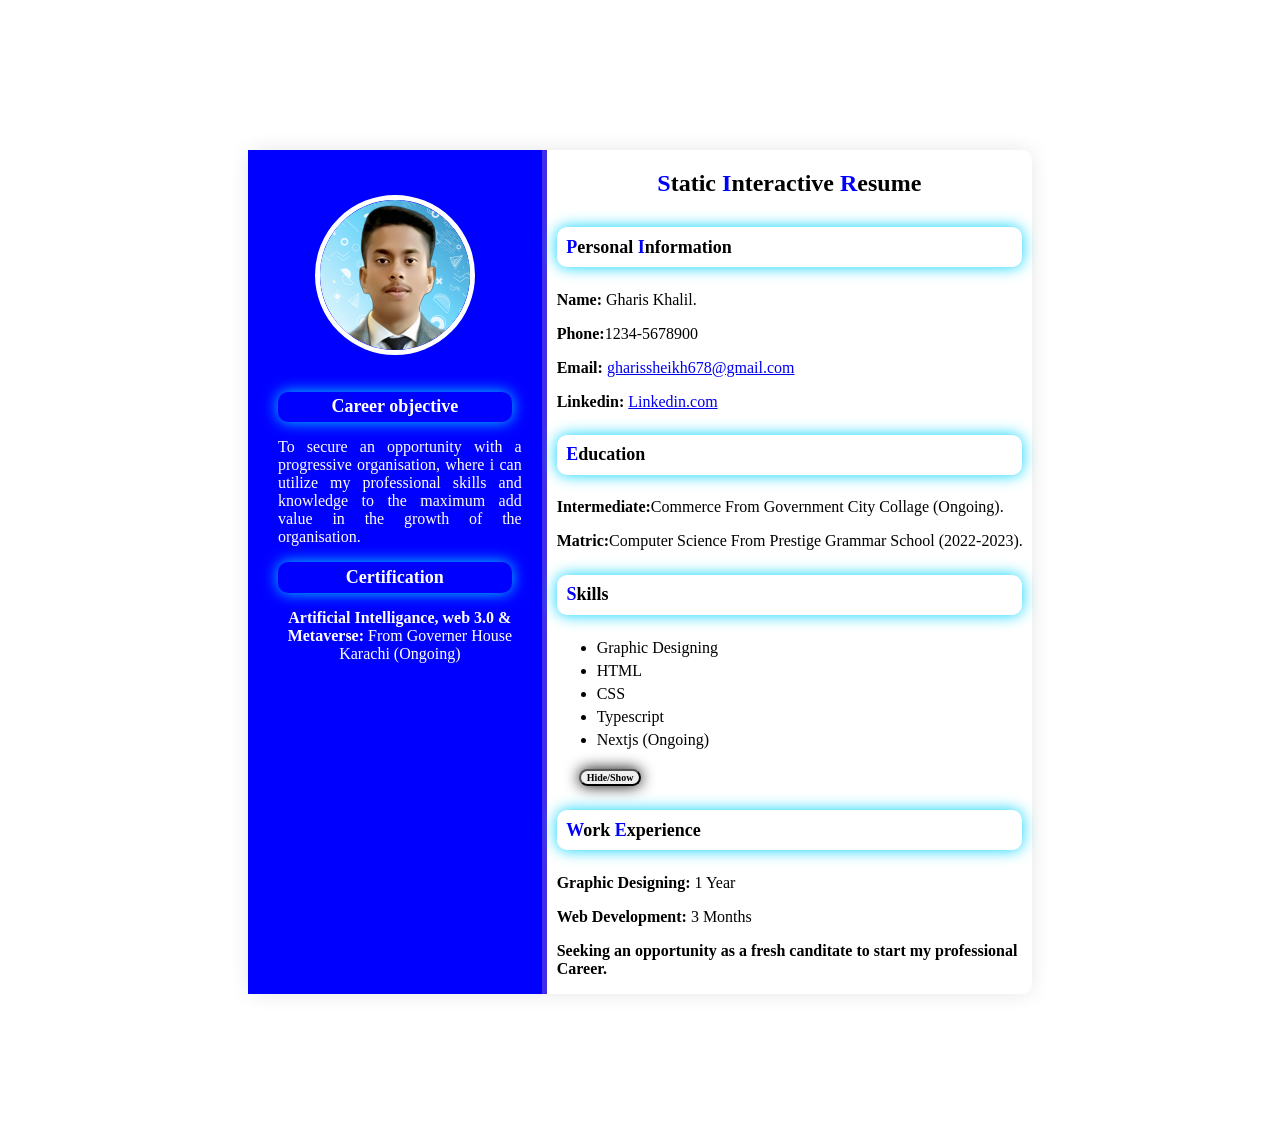
<file: Milestone-1/index.html>
<!DOCTYPE html>
<html lang="en">
<head>
    <meta charset="UTF-8">
    <meta name="viewport" content="width=device-width, initial-scale=1.0">
    <title>Static Interactive Resume</title>
    <link rel="stylesheet" href="style.css">
</head>
<body>
    <div class="resume-container">
        <!-- Left Section -->
         <div class="left-section">
            <img src="profile.png" alt="Profile Picture" class="profile-picture">
            <section id="objective">
                <h3 style="color: white;">Career objective</h3>
                <p style="text-align: justify; hyphens: auto;">To secure an opportunity with a progressive organisation,  where i can utilize my professional skills and 
                knowledge to the maximum add value in the growth of the organisation. </p>
            </section>
            <section id="certification">
                <h3 style="color: white;">Certification</h3>
                <p><b>Artificial Intelligance, web 3.0 & Metaverse:</b> From Governer House Karachi (Ongoing)</p>
            </section>
         </div>

         <!-- Right Section -->
         <div class="righ-section">
         <h1><span>S</span>tatic <span>I</span>nteractive <span>R</span>esume</h1>

         <!-- Personal Information -->

          <section id="personal-info">
            <h3><span>P</span>ersonal <span>I</span>nformation</h3>
            <p><b>Name:</b> Gharis Khalil.</p>
            <p><b>Phone:</b>1234-5678900</p>
            <p><b>Email:</b> <a href="mailto:gharissheikh678@gmail.com">gharissheikh678@gmail.com</a></p>
            <p><b>Linkedin:</b> <a href="https://www.linkedin.com/in/gharis-khalil" target="_blank">Linkedin.com</a></p>
          </section>

          <!-- Education Section-->

          <section id="education">
            <h3><span>E</span>ducation</h3>
            <p><b>Intermediate:</b>Commerce From Government City Collage (Ongoing).</p>
            <p><b>Matric:</b>Computer Science From Prestige Grammar School (2022-2023).</p>
          </section>

          <!-- Skills -->
          <h3 style="margin-left: 10px;"><span>S</span>kills</h3>
          <section id="skills">
           
            <ul>
                <li>Graphic Designing</li>
                <li>HTML</li>
                <li>CSS</li>
                <li>Typescript</li>
                <li>Nextjs (Ongoing)</li>
            </ul>
          </section>

          <!-- Button To Toggle -->

          <button id="toggle-skills"><b>Hide/Show</b></button>

          <!-- Work Experience Section -->

          <section id="work-experience">
            <h3><Span>W</Span>ork <span>E</span>xperience</h3>
            <p><b> Graphic Designing:</b> 1 Year</p>
            <p><b> Web Development:</b> 3 Months</p>
            <p><b> Seeking an opportunity as a fresh canditate to start my professional Career. </b></p>
          </section>

        </div>
    </div>
    <script src="script.js"></script>
</body>

</html>
</file>
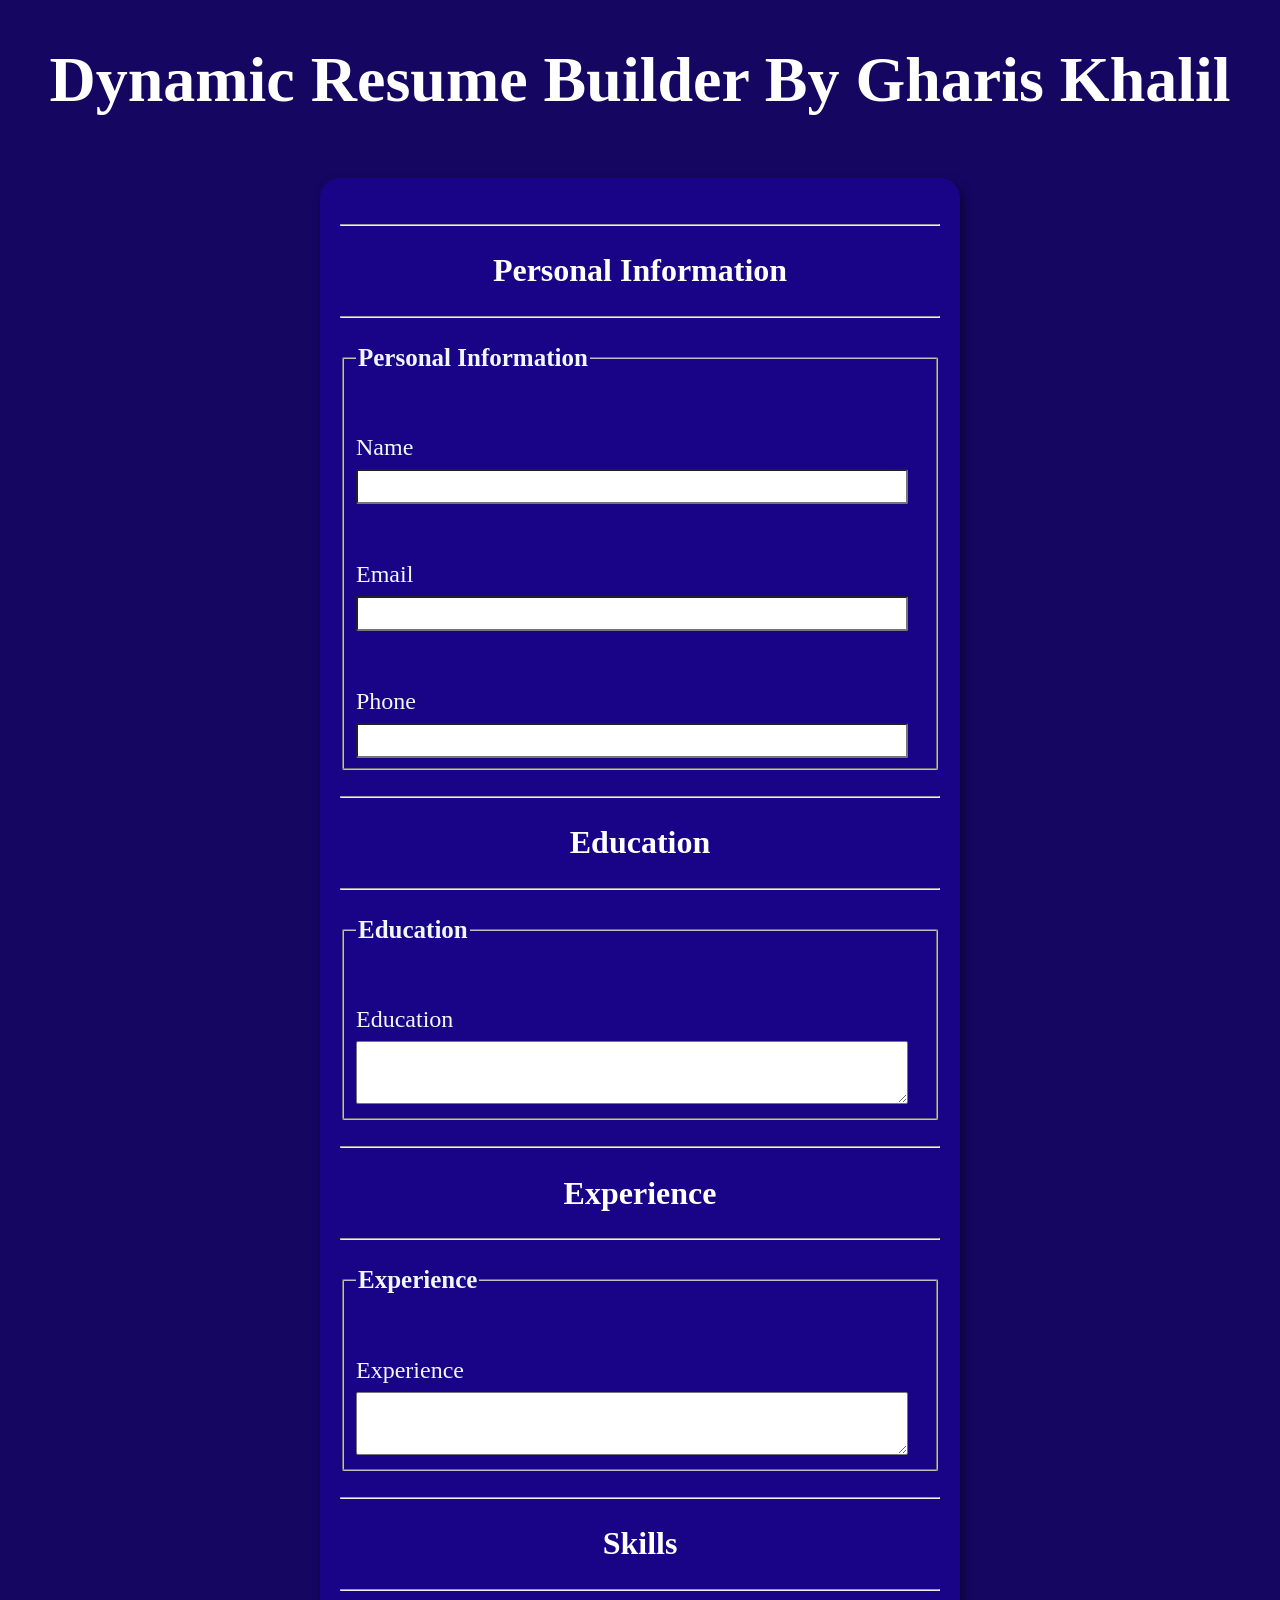
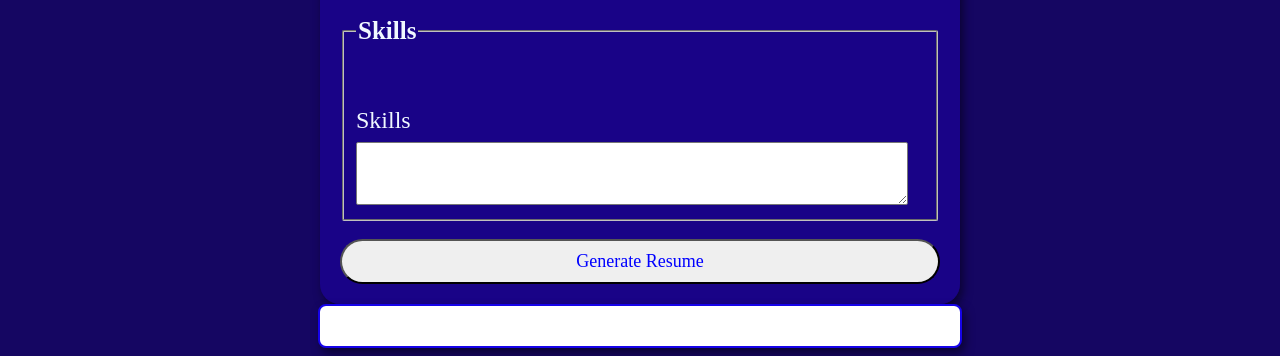
<file: Milestone-3/index.html>
<!DOCTYPE html>
<html lang="en">
<head>
    <meta charset="UTF-8">
    <meta name="viewport" content="width=device-width, initial-scale=1.0">
    <title>Static Resume Builder</title>
    <link rel="stylesheet" href="style.css">
</head>
<body>
    <h1>Dynamic Resume Builder By Gharis Khalil</h1>
    <br>
    
    <form id="resumeForm">
        <br>
        <hr>
        <h2>Personal Information</h2>
        <hr>
        <br>
        <fieldset>
            <legend>Personal Information</legend>
            <label for="name">Name</label>
            <input type="text" id="name" name="name" required>
            <br>

            <label for="email">Email</label>
            <input type="text" id="email" name="email" required>
            <br>

            <label for="phone">Phone</label>
            <input type="text" name="phone" id="phone" required>
            <br>
        </fieldset>
    
        <!-- Education -->
         <br>
         <hr>
         <h2>Education</h2>
         <hr>
         <br>
        <fieldset>
            <legend>Education</legend>
            <label for="education">Education</label>
            <textarea name="education" id="education" rows="3" required></textarea><br>
        </fieldset>

        <!-- Experience -->
         <br>
         <hr>
         <h2>Experience</h2>
         <hr>
         <br>
        <fieldset>
            <legend>Experience</legend>
            <label for="experience">Experience</label>
            <textarea name="experience" id="experience" rows="3" required></textarea><br>
        </fieldset>

         <!-- Skills -->
          <br>
          <hr>
          <h2>Skills</h2>
          <hr>
          <br>
         <fieldset>
            <legend>Skills</legend>
            <label for="skill">Skills</label>
            <textarea name="skill" id="skill" rows="3" required></textarea><br>
        </fieldset>
        <br>
        <button type="submit">Generate Resume</button>
        </form> 

        <div id="resumeOutput">
            
             <!-- Resume Will Be Generated  -->
        </div> 

        <script src="script.js"></script>
</body>
</html>
</file>
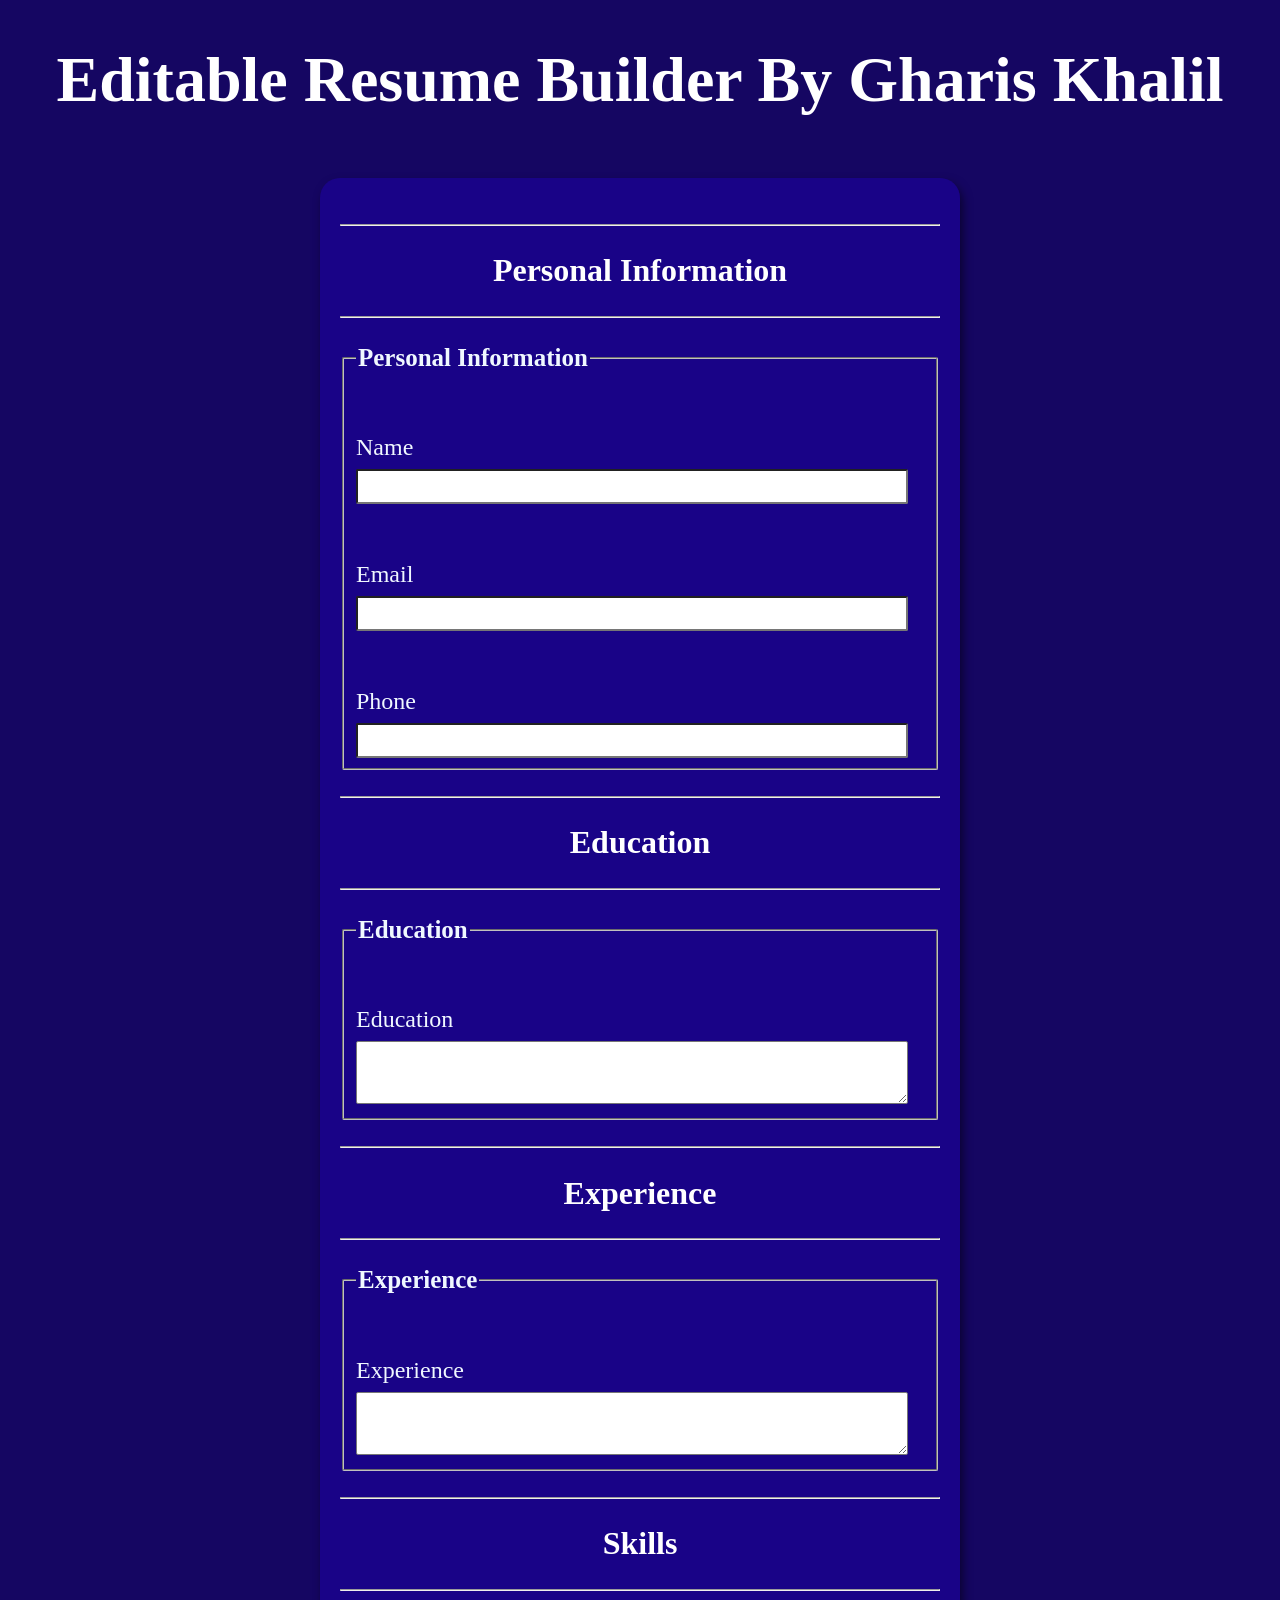
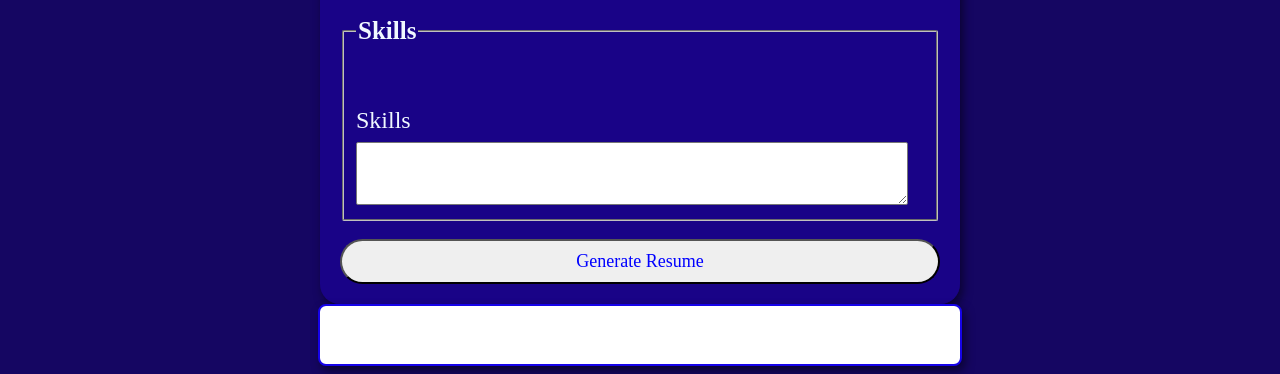
<file: Milestone-4/index.html>
<!DOCTYPE html>
<html lang="en">
<head>
    <meta charset="UTF-8">
    <meta name="viewport" content="width=device-width, initial-scale=1.0">
    <title>Editable Resume Builder</title>
    <link rel="stylesheet" href="style.css">
</head>
<body>
    <h1>Editable Resume Builder By Gharis Khalil</h1>
    <br>
    
    <form id="resumeForm">
        <br>
        <hr>
        <h2>Personal Information</h2>
        <hr>
        <br>
        <fieldset>
            <legend>Personal Information</legend>
            <label for="name">Name</label>
            <input type="text" id="name" name="name" required>
            <br>

            <label for="email">Email</label>
            <input type="text" id="email" name="email" required>
            <br>

            <label for="phone">Phone</label>
            <input type="text" name="phone" id="phone" required>
            <br>
        </fieldset>
    
        <!-- Education -->
         <br>
         <hr>
         <h2>Education</h2>
         <hr>
         <br>
        <fieldset>
            <legend>Education</legend>
            <label for="education">Education</label>
            <textarea name="education" id="education" rows="3" required></textarea><br>
        </fieldset>

        <!-- Experience -->
         <br>
         <hr>
         <h2>Experience</h2>
         <hr>
         <br>
        <fieldset>
            <legend>Experience</legend>
            <label for="experience">Experience</label>
            <textarea name="experience" id="experience" rows="3" required></textarea><br>
        </fieldset>

         <!-- Skills -->
          <br>
          <hr>
          <h2>Skills</h2>
          <hr>
          <br>
         <fieldset>
            <legend>Skills</legend>
            <label for="skill">Skills</label>
            <textarea name="skill" id="skill" rows="3" required></textarea><br>
        </fieldset>
        <br>
        <button type="submit">Generate Resume</button>
        </form> 

        <div id="resumeOutput" contenteditable="true">
             <!-- Resume Will Be Generated  -->
        </div> 

        <script src="script.js"></script>
</body>
</html>
</file>
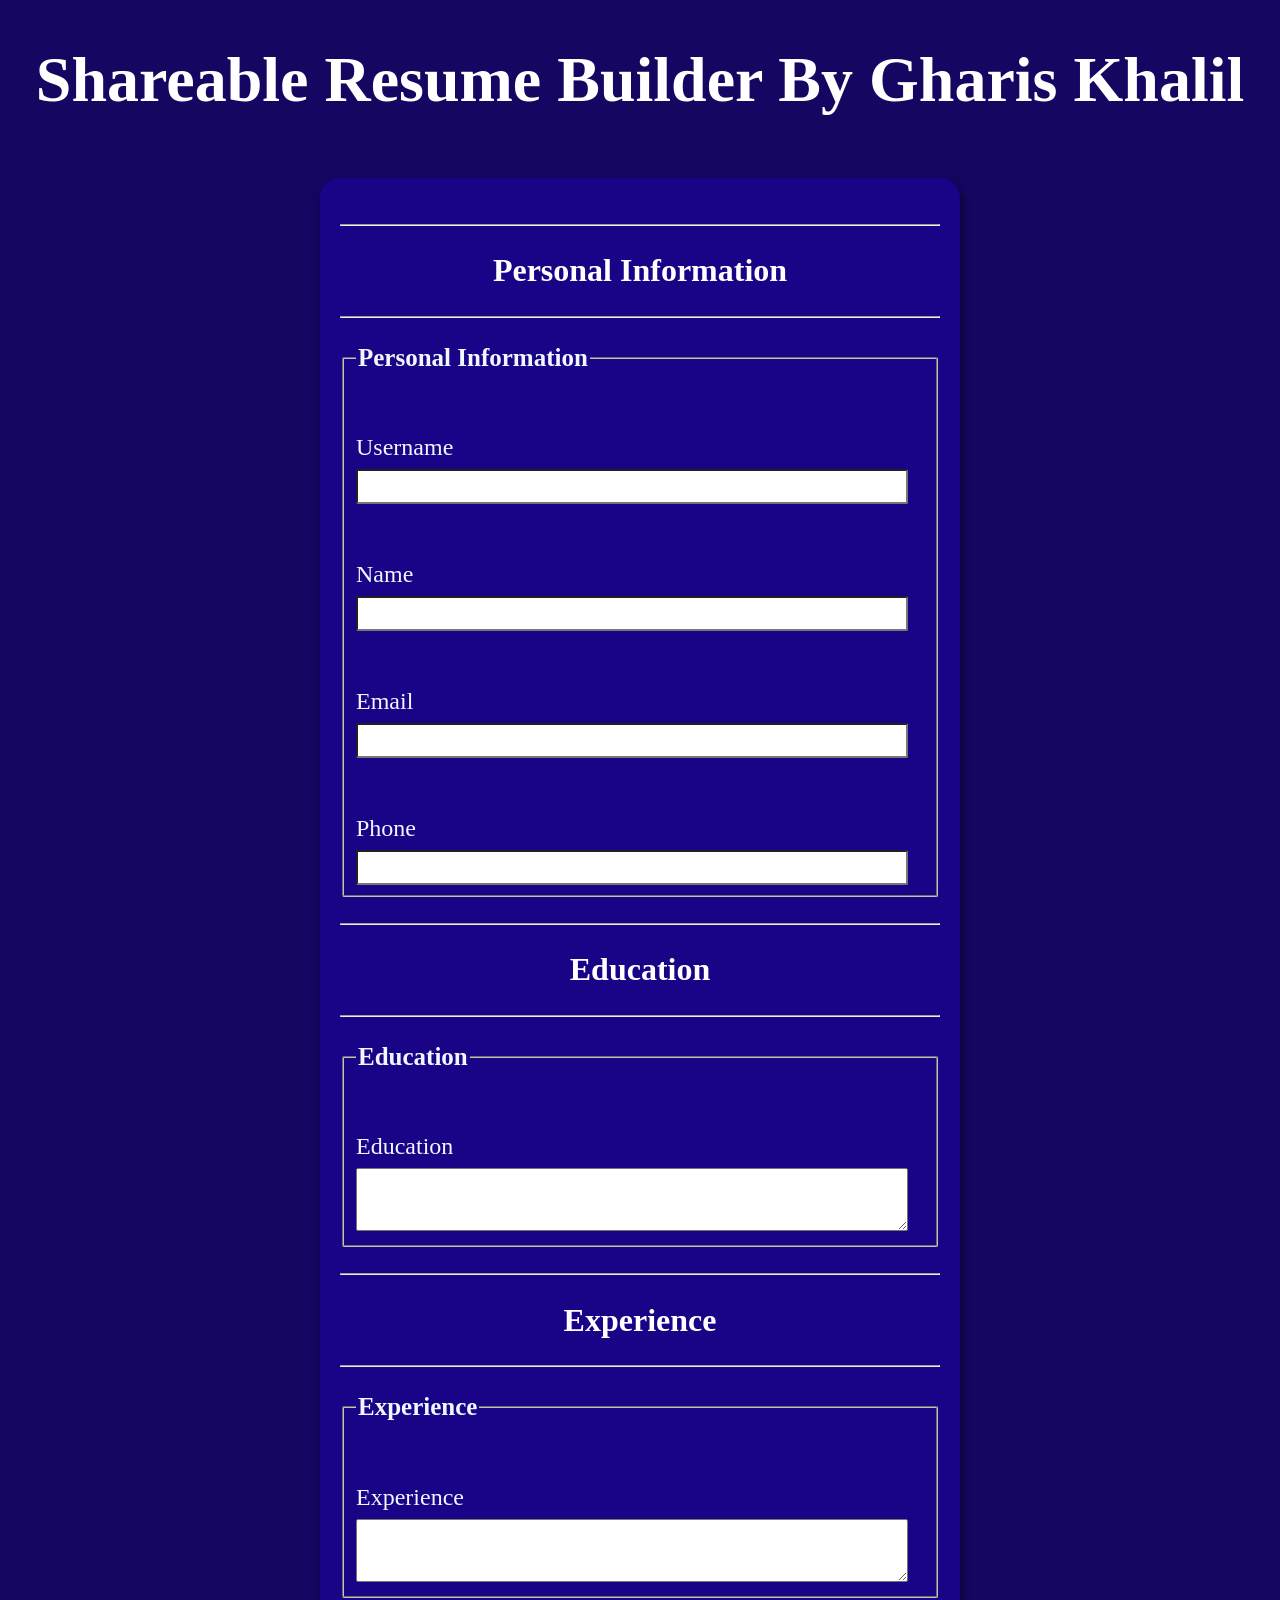
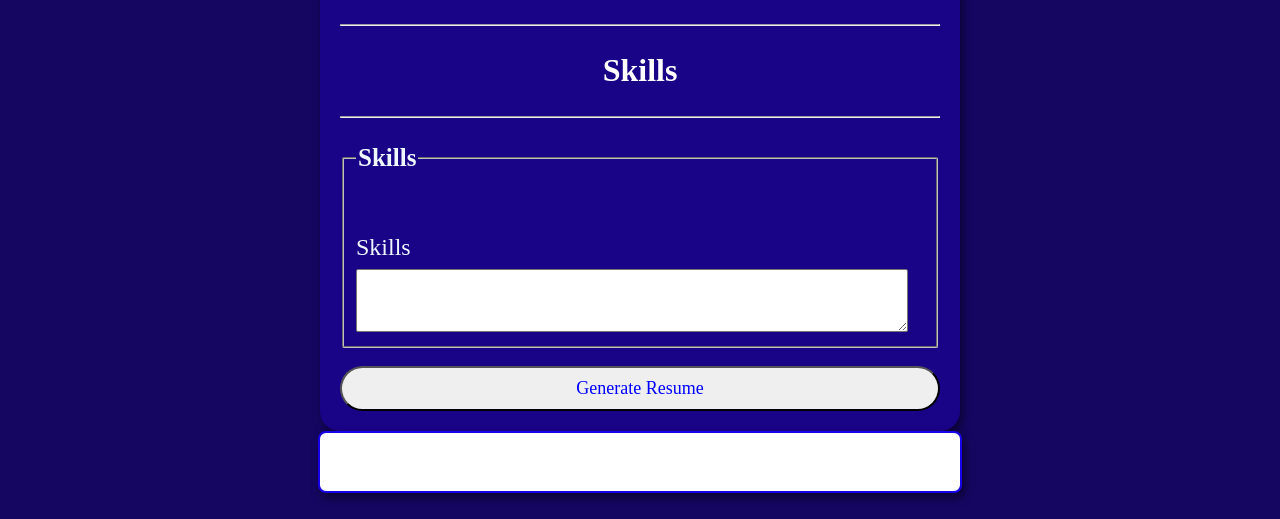
<file: Milestone-5/index.html>
<!DOCTYPE html>
<html lang="en">
<head>
    <meta charset="UTF-8">
    <meta name="viewport" content="width=device-width, initial-scale=1.0">
    <title>Shareable Resume Builder</title>
    <link rel="stylesheet" href="style.css">
</head>
<body>
    <h1>Shareable Resume Builder By Gharis Khalil</h1>
    <br>
    
    <form id="resumeForm">
        <br>
        <hr>
        <h2>Personal Information</h2>
        <hr>
        <br>
        <fieldset>
            <legend>Personal Information</legend>

            <label for="username">Username</label>
            <input type="text" id="username" name="name" required>
            <br>

            <label for="name">Name</label>
            <input type="text" id="name" name="name" required>
            <br>

            <label for="email">Email</label>
            <input type="text" id="email" name="email" required>
            <br>

            <label for="phone">Phone</label>
            <input type="text" name="phone" id="phone" required>
            <br>
        </fieldset>
    
        <!-- Education -->
         <br>
         <hr>
         <h2>Education</h2>
         <hr>
         <br>
        <fieldset>
            <legend>Education</legend>
            <label for="education">Education</label>
            <textarea name="education" id="education" rows="3" required></textarea><br>
        </fieldset>

        <!-- Experience -->
         <br>
         <hr>
         <h2>Experience</h2>
         <hr>
         <br>
        <fieldset>
            <legend>Experience</legend>
            <label for="experience">Experience</label>
            <textarea name="experience" id="experience" rows="3" required></textarea><br>
        </fieldset>

         <!-- Skills -->
          <br>
          <hr>
          <h2>Skills</h2>
          <hr>
          <br>
         <fieldset>
            <legend>Skills</legend>
            <label for="skill">Skills</label>
            <textarea name="skill" id="skill" rows="3" required></textarea><br>
        </fieldset>
        <br>
        <button type="submit">Generate Resume</button>
        </form> 

        <div id="resumeOutput" contenteditable="true">
             <!-- Resume Will Be Generated  -->
        </div> 
        <br>

      <div id="shareable-link-container" style="display: none;">
        <h2>Shareable Link</h2>
        <p>Here is your unique link to edit your resume</p>
        <a href="#" id="shareable-link" target="_blank"></a>
        <br>
        <button id="download-pdf"><b>Download as PDF</b></button>
      </div>
 
        <script src="script.js"></script>
</body>
</html>
</file>
<file: Milestone-1/style.css>
body{
    font-family: 'Times New Roman', Times, serif;
    background-color: white;
    margin: 0;
    padding: 150px;
}

.resume-container {
    display: flex;
    background-color: white;
    width: 80%;
    margin: auto;
    border-radius: 10px;
    box-shadow: 0 0 20px rgba(0,0,0,0.1);
}

.left-section {
    background-color: rgb(0, 0, 255);
    color: white;
    padding: 20px;
    width: 35%;
    text-align: center;
    border-right: 5px solid rgb(64, 45, 236);
}

.profile-picture {
    width: 150px;
    height: 150px;
    margin-top: 10%;
    border-radius: 50%;
    border: 5px solid white;
    margin-bottom: 20px;
}

h1 {
    font-size: 24px;
    margin: 10px 0;
    margin-bottom: 30px;
    text-align: center;
    margin-top: 20px;
}

h3 {
    font-size: 18px;
    padding: 2%;
    margin: 20px 0 10px;
    color: black;
    border-radius: 10px;
    box-shadow: 0 0 15px rgb(4, 211, 253);
    margin-top: 5%;
    margin-bottom: 5%;
    margin-right: 10px;
}

ul {
    list-style-type: fill round;
    padding: 10;
    margin: 10px 0;
}

ul li {
    margin: 5px 0;
}

.right-section{
    padding: 20px;
    width: 65%;
}

button {
    font-family: 'Times New Roman', Times, serif;
    border-radius: 10px;
    box-shadow: 0 0 15px black;
    cursor: pointer;
    margin-top: 10px;
    font-size: 10px;
    margin-left: 32px;
    size: 30px;
}

button:hover{
    background-color: blue;
}

section{
    margin-left: 10px;
    margin-right: 10 px;
}

span{
    color: blue;
}
</file>
<file: Milestone-3/style.css>
body {
    font-family: 'Times New Roman', Times, serif;
    margin: 20;
    padding: 0;
    background-color:#11025ffa;
}

h1{
    color :white;
    text-align: center;
    font-size: 400%;
    font-family: 'Times New Roman', Times, serif;
}

h2{
    font-size: 200%;
    text-align: center;
    color: white;
}

form{
    max-width: 600px;
    margin: auto;
    background-color:#1a0488fa ;
    border-radius: 20px;
    box-shadow: 3px 5px 10px rgba(0,0,0,0.5);
    padding: 20px;
    
}

button{
   display: block;
   width: 100%;
   padding: 10px;
   font-size: 18px;
   color: blue;
   cursor: pointer;
   font-family: 'Times New Roman', Times, serif;
   border-radius: 50px;
}

fieldset{
    color: aliceblue;
    border-radius: 2px;
}

legend{
    font-weight: bold;
    font-size: 25px;
}

input,textarea{
    width: calc(100% - 16px);
    padding:8px ;
    margin-top: 8px;
    border-radius: 2px;
    box-sizing: border-box;
}

label{
    display: block;
    margin-top: 10%;
    font-size: x-large;
}

#resumeOutput{
    max-width: 600px;
    margin: auto;
    padding: 20px;
    border: 2px solid rgb(22, 3, 233);
    border-radius: 8px;
    background-color: white;
    box-shadow: 3px 5px 10px rgba(0,0,0,0.5);
}

#resumeOutput h2{
    color: black;
}
</file>
<file: Milestone-4/style.css>
body {
    font-family: 'Times New Roman', Times, serif;
    margin: 20;
    padding: 0;
    background-color:#11025ffa;
}

h1{
    color :white;
    text-align: center;
    font-size: 400%;
    font-family: 'Times New Roman', Times, serif;
}

h2{
    font-size: 200%;
    text-align: center;
    color: white;
}

form{
    max-width: 600px;
    margin: auto;
    background-color:#1a0488fa ;
    border-radius: 20px;
    box-shadow: 3px 5px 10px rgba(0,0,0,0.5);
    padding: 20px;
    
}

button{
   display: block;
   width: 100%;
   padding: 10px;
   font-size: 18px;
   color: blue;
   cursor: pointer;
   font-family: 'Times New Roman', Times, serif;
   border-radius: 50px;
}

fieldset{
    color: aliceblue;
    border-radius: 2px;
}

legend{
    font-weight: bold;
    font-size: 25px;
}

input,textarea{
    width: calc(100% - 16px);
    padding:8px ;
    margin-top: 8px;
    border-radius: 2px;
    box-sizing: border-box;
}

label{
    display: block;
    margin-top: 10%;
    font-size: x-large;
}

#resumeOutput{
    max-width: 600px;
    margin: auto;
    padding: 20px;
    border: 2px solid rgb(22, 3, 233);
    border-radius: 8px;
    background-color: white;
    box-shadow: 3px 5px 10px rgba(0,0,0,0.5);
    outline: none;
}

#resumeOutput h2{
    color: black;
}
</file>
<file: Milestone-5/style.css>
body {
    font-family: 'Times New Roman', Times, serif;
    margin: 20;
    padding: 0;
    background-color:#11025ffa;
}

h1{
    color :white;
    text-align: center;
    font-size: 400%;
    font-family: 'Times New Roman', Times, serif;
}

h2{
    font-size: 200%;
    text-align: center;
    color: white;
}

form{
    max-width: 600px;
    margin: auto;
    background-color:#1a0488fa ;
    border-radius: 20px;
    box-shadow: 3px 5px 10px rgba(0,0,0,0.5);
    padding: 20px;
    
}

button{
   display: block;
   width: 100%;
   padding: 10px;
   font-size: 18px;
   color: blue;
   cursor: pointer;
   font-family: 'Times New Roman', Times, serif;
   border-radius: 50px;
}

fieldset{
    color: aliceblue;
    border-radius: 2px;
}

legend{
    font-weight: bold;
    font-size: 25px;
}

input,textarea{
    width: calc(100% - 16px);
    padding:8px ;
    margin-top: 8px;
    border-radius: 2px;
    box-sizing: border-box;
}

label{
    display: block;
    margin-top: 10%;
    font-size: x-large;
}

#resumeOutput{
    max-width: 600px;
    margin: auto;
    padding: 20px;
    border: 2px solid rgb(22, 3, 233);
    border-radius: 8px;
    background-color: white;
    box-shadow: 3px 5px 10px rgba(0,0,0,0.5);
    outline: none;
}

#resumeOutput h2{
    color: black;
}
</file>
